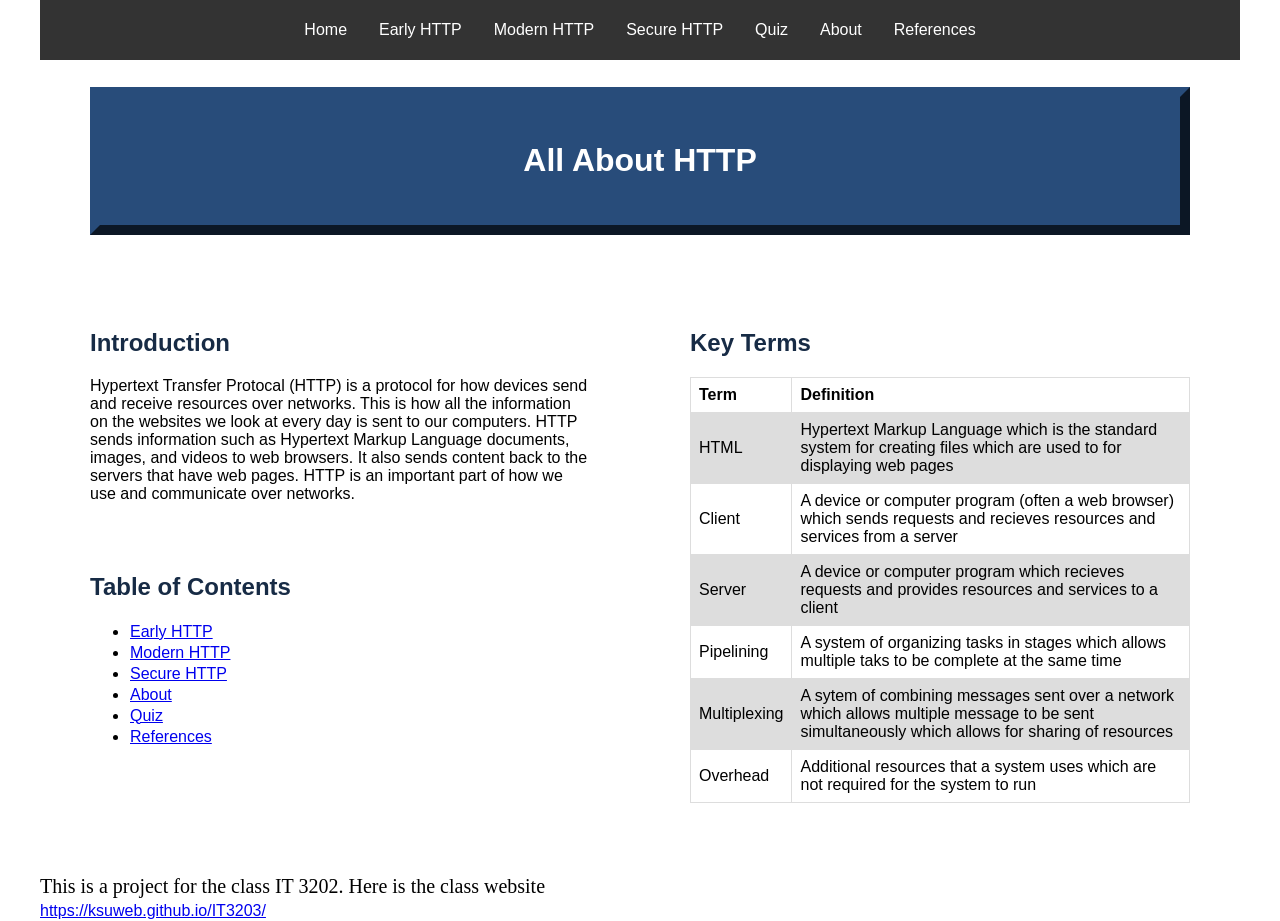
<file: index.html>
<!DOCTYPE html>
<html>
    <head>
        <title>Home</title>
        <link rel="stylesheet" href="Styles.css">
        <meta name="viewport" content="width=device-width, initial-scale=1.0">
    </head>
    <body>
        <!-- Navbar -->
        <nav>
            <button class="hamburger" onclick="toggleMenu()">&#9776</button> <!-- &#9776 is the hamburger icon-->

            <ul id="nav-links">
                <li><a href="index.html">Home</a></li>
                <li><a href="topic1.html">Early HTTP</a></li>
                <li><a href="topic2.html">Modern HTTP</a></li>
                <li><a href="topic3.html">Secure HTTP</a></li>
                <li><a href="quiz.html">Quiz</a></li>
                <li><a href="about.html">About</a></li>
                <li><a href="references.html">References</a></li>
            </ul>
        </nav>

        <!-- Title of page -->
        <div class="container">
            <div id="title">
                <h1>All About HTTP</h1>
            </div>
        </div>
        
        <main>
            <!-- Page contents -->
            <div class="container">
                <h2>Introduction</h2>
                <p>Hypertext Transfer Protocal (HTTP) is a protocol for how devices send and receive resources over networks. 
                    This is how all the information on the websites we look at every day is sent to our computers. HTTP sends information 
                    such as Hypertext Markup Language documents, images, and videos to web browsers. It also sends content back to the 
                    servers that have web pages. HTTP is an important part of how we use and communicate over networks.</p>

                <h2 style="padding: 50px 0px 0px 0px">Table of Contents</h2>    <!-- Adding spacing -->
                <ul>
                    <li><a href="topic1.html">Early HTTP</a></li>
                    <li><a href="topic2.html">Modern HTTP</a></li>
                    <li><a href="topic3.html">Secure HTTP</a></li>
                    <li><a href="about.html">About</a></li>
                    <li><a href="quiz.html">Quiz</a></li>
                    <li><a href="references.html">References</a></li>
                </ul>
            </div>
            
            <div class="container">
                <h2>Key Terms</h2>
            
                <!-- Term definitions table -->
                <table>
                    <tr>
                        <th>Term</th>
                        <th>Definition</th>
                    </tr>
                    <tr>
                        <td>HTML</td>
                        <td>Hypertext Markup Language which is the standard system for creating files which are used to for displaying web 
                            pages</td>
                    </tr>
                    <tr>
                        <td>Client</td>
                        <td>A device or computer program (often a web browser) which sends requests and recieves resources and services 
                            from a server</td>
                    </tr>
                    <tr>
                        <td>Server</td>
                        <td>A device or computer program which recieves requests and provides resources and services to a client</td>
                    </tr>
                    <tr>
                        <td>Pipelining</td>
                        <td>A system of organizing tasks in stages which allows multiple taks to be complete at the same time</td>
                    </tr>
                    <tr>
                        <td>Multiplexing</td>
                        <td>A sytem of combining messages sent over a network which allows multiple message to be sent simultaneously 
                            which allows for sharing of resources</td>
                    </tr>
                    <tr>
                        <td>Overhead</td>
                        <td>Additional resources that a system uses which are not required for the system to run</td>
                    </tr>
                </table>
            </div>
        
        <!-- Footer indicating class project -->
        <footer>
            This is a project for the class IT 3202. Here is the class website <a href="https://ksuweb.github.io/IT3203/">https://ksuweb.github.io/IT3203/</a>
        </footer> 
        </main>
        <script src="Scripts.js"></script>
    </body>
</html>
</file>
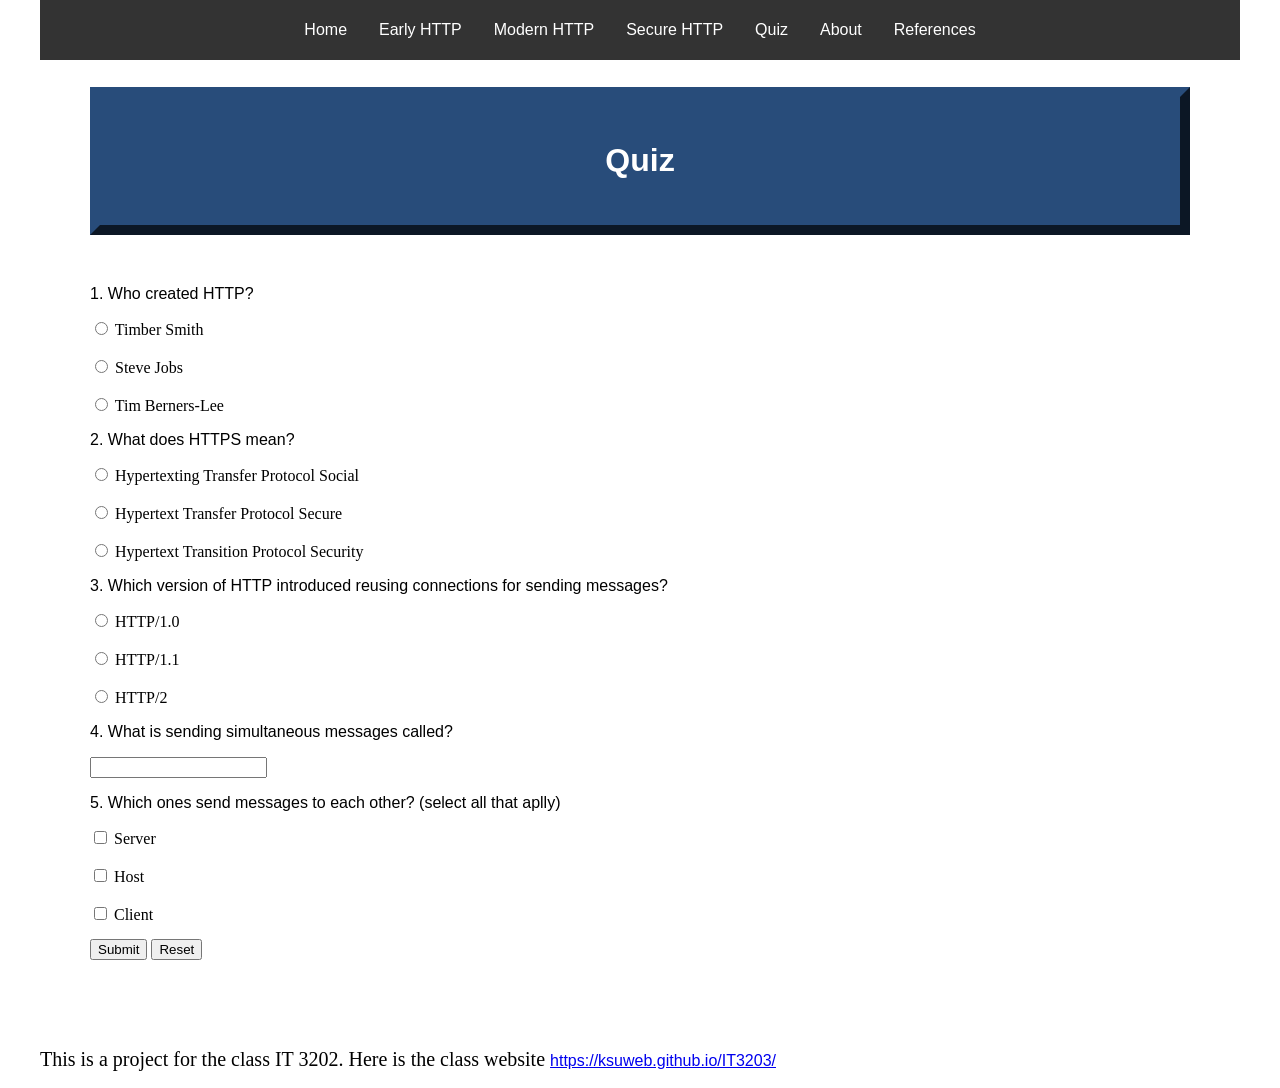
<file: quiz.html>
<!DOCTYPE html>
<html>
    <head>
        <title>Quiz</title>
        <link rel="stylesheet" href="Styles.css">
        <meta name="viewport" content="width=device-width, initial-scale=1.0">
    </head>
    <body>
        <!-- Navbar -->
        <nav>
            <button class="hamburger" onclick="toggleMenu()">&#9776</button> <!-- &#9776 is the hamburger icon-->

            <ul id="nav-links">
                <li><a href="index.html">Home</a></li>
                <li><a href="topic1.html">Early HTTP</a></li>
                <li><a href="topic2.html">Modern HTTP</a></li>
                <li><a href="topic3.html">Secure HTTP</a></li>
                <li><a href="quiz.html">Quiz</a></li>
                <li><a href="about.html">About</a></li>
                <li><a href="references.html">References</a></li>
            </ul>
        </nav>
        
        <div class="container">
            <!-- Title of page -->
            <div id="title">
                <h1>Quiz</h1>
            </div>

            <form id="quizForm">
                <!--Question 1-->
                <div class="question">
                    <p>1. Who created HTTP?</p>
                    <label class="choice">
                        <input type="radio" name="q1" value="Timber Smith">
                        <span>Timber Smith</span>
                    </label><br>
                    <label class="choice">
                        <input type="radio" name="q1" value="Steve Jobs">
                        <span>Steve Jobs</span>
                    </label><br>
                    <label class="choice">
                        <input type="radio" name="q1" value="Tim Berners-Lee">
                        <span>Tim Berners-Lee</span>
                    </label>
                </div>
        
                <!--Question 2-->
                <div class="question">
                    <p>2. What does HTTPS mean?</p>
                    <label class="choice">
                        <input type="radio" name="q2" value="Hypertexting Transfer Protocol Social">
                        <span>Hypertexting Transfer Protocol Social</span>
                    </label><br>
                    <label class="choice">
                        <input type="radio" name="q2" value="Hypertext Transfer Protocol Secure">
                        <span>Hypertext Transfer Protocol Secure</span>
                    </label><br>
                    <label class="choice">
                        <input type="radio" name="q2" value="Paris">
                        <span>Hypertext Transition Protocol Security</span>
                    </label>
                </div>

                <!--Question 3-->
                <div class="question">
                    <p>3. Which version of HTTP introduced reusing connections for sending messages?</p>
                    <label class="choice">
                        <input type="radio" name="q3" value="HTTP/1.0">
                        <span>HTTP/1.0</span>
                    </label><br>
                    <label class="choice">
                        <input type="radio" name="q3" value="HTTP/1.1">
                        <span>HTTP/1.1</span>
                    </label><br>
                    <label class="choice">
                        <input type="radio" name="q3" value="HTTP/2">
                        <span>HTTP/2</span>
                    </label>
                </div>

                <!--Question 4-->
                <div class="question">
                    <p>4. What is sending simultaneous messages called?</p>
                    <input type="text" id="q4">
                    <span id="q4Correct"></span>
                </div>

                <!--Question 5-->
                <div class="question">
                    <p>5. Which ones send messages to each other? (select all that aplly)</p>
                    <label class="choice">
                        <input type="checkbox" value="Server">
                        <span>Server</span>
                    </label><br>
                    <label class="choice">
                        <input type="checkbox" value="Host">
                        <span>Host</span>
                    </label><br>
                    <label class="choice">
                        <input type="checkbox" value="Client">
                        <span>Client</span>
                    </label>
                </div>

                <!--Submit and Reset buttons-->
                <button type="button" onclick="checkAnswers()">Submit</button>
                <button type="reset" onclick="clearResult()">Reset</button>
            </form>

            <!--Print results-->
            <p id="result"></p>
        </div>
        
        <!-- Footer indicating class project -->
        <footer>
            This is a project for the class IT 3202. Here is the class website <a href="https://ksuweb.github.io/IT3203/">https://ksuweb.github.io/IT3203/</a>
        </footer>
        <script src="Scripts.js"></script>
    </body>
</html>
</file>
<file: Styles.css>
* { /*Helps with sizing on mobile screens*/
    box-sizing: border-box;
}

/*Hamburger menu for mobile*/
.hamburger {
    display: block;
    font-size: 32px;
    background: none;
    border: none;
    color: white;
    padding: 10px;
    cursor: pointer;
}

/*Navbar*/
nav {
    position: relative;
    background-color: #333;
    height: 60px;
}

/*Default mobile first setting for displaying menu buttons*/
nav ul {
    position: absolute;
    top: 100%;
    left: 0;
    right: 0;
    background-color: #333;
    z-index: 1000;
    list-style-type: none;
    display: none;
    flex-direction: column;
    align-items: center;
    padding: 0;
    margin: 0;
}

nav ul.show {
    display: flex;
}

/*Settings for bigger screens for displaying menu buttons*/
@media (min-width: 1250px) {
    nav ul {
        display: flex;
        flex-direction: row;
        justify-content: center;
        align-items: center;
        position: static;
        width: auto;
        height: 100%;
    }
    .hamburger {
        display: none;
    }
}

nav ul li {
    margin: 0
}

nav ul li a {
    display: block;
    color: white;
    padding: 14px 16px;
    text-decoration: none;
    transition: background-color 0.3s ease;
}

nav ul li a:hover {
    color: white;
    background-color: #111;
}

a:hover {
    color: black;
}

/*Page title*/
#title { /*Less default padding for smaller screens*/
    background-color: #284C7A;
    color: white;
    margin: 0px 0px 50px 0px;
    padding: 24px 16px; /*Default padding for mobile screens*/
    text-align: center;
    border-style: outset;
    border-width: 10px;
    border-color: #284C7A;
}

@media (min-width: 1250px) {
    #title {
        padding: 24px 100px; /*Extra padding for larger screens*/
    }
}

body {
    display: grid;
    grid-template-rows: 75px 1fr 100px;
    max-width: 1200px;
    margin: 0 auto;
    padding: 0;
}

main { /*Default displays everything in one column*/
    display: grid;
    height: 100%;
    grid-template-columns: 1fr;
}

@media (min-width: 1250px) {
    main { /*Displays everything in two columns on larger screens*/
        grid-template:
            "nav nav"
            "header header"
            "main aside"
            "footer footer"
            / 1fr 1fr;
    }
}

/*Creates whitspace*/
.container { /*Default padding for smaller screens*/
    margin: 0px;
    padding: 12px 16px;
}

@media (min-width: 1250px) {
    .container { /*More padding for larger screens*/
        padding: 12px 50px;
    }
}

footer {
    margin: 60px 0px 0px 0px;
}


h1, h2, h3, h4, h5, h6, p, a {
    font-family: arial, sans-serif;
}

h2 {
    color: #172b45;
}

/*Default for mobile devices*/
p {
    font-size: 18px;
}

h6 {
    font-size: 16px;
}

a {
    font-size: 18px;
}

th {
    font-size: 18px;
}

td {
    font-size: 18px;
}

/*For large tablets*/
@media (min-width: 900px) {
    p {
        font-size: 22px;
    }
    h6 {
        font-size: 18px;
    }
    a {
        font-size: 22px;
    }
    th {
        font-size: 22px;
    }
    td{
        font-size: 22px;
    }
    footer{
        font-size: 20px;
    }
    li{
        font-size: 18px;
    }
}

/*For computers*/
@media (min-width: 1250px) {
    p {
        font-size: 16px;
    }
    a {
        font-size: 16px;
    }
    th {
        font-size: 16px;
    }
    td{
        font-size: 16px;
    }
}

h6 {
    color: gray;
}

table {
    font-family: arial, sans-serif;
    border-collapse: collapse;
    width: 100%;
}

td, th {
    border: 1px solid #dddddd;
    text-align: left;
    padding: 8px;
}

tr:nth-child(even) {
    background-color: #dddddd;
}

/*Quiz spacing*/
.question {
    margin-bottom: 15px;
}

img {
    max-width: 100%;
    height: auto;
}

.choice {
    margin: 10px 0px;
    cursor: pointer;
    display: inline-flex;
}

.choice input {
    display: none;
}

.choice span {
    padding: 16px;
    border: 2px solid #ccc;
    border-radius: 10px;
    text-align: center;
    font-size: 18px;
    display: inline-flex;
}

.choice input:checked + span {
    background-color: #5d86bc;
    color: white;
    border-color: #5d86bc;
}

.correct,
.correct span {
    background-color: #c8f7c5 !important;
    color: black;
    border-color: #ccc;
}

.wrong,
.wrong span {
    background-color: #f7c5c5 !important;
    color: black;
    border-color: #ccc;
}

@media (min-width: 1250px) {
    .choice {
        display: block;
        margin: 0px;
    }

    .choice input {
        display: inline-block;
    }

    .choice span {
        display: inline;
        padding: 0px;
        border: none;
        border-radius: 0;
        background: none;
        color: inherit;
        font-size: inherit;
    }

    .choice input:checked + span {
        background-color: inherit;
        color: black;
        border-color: inherit;
    }

    .correct {
        background-color: #c8f7c5;
    }

    .wrong {
        background-color: #f7c5c5;
    }
}
</file>
